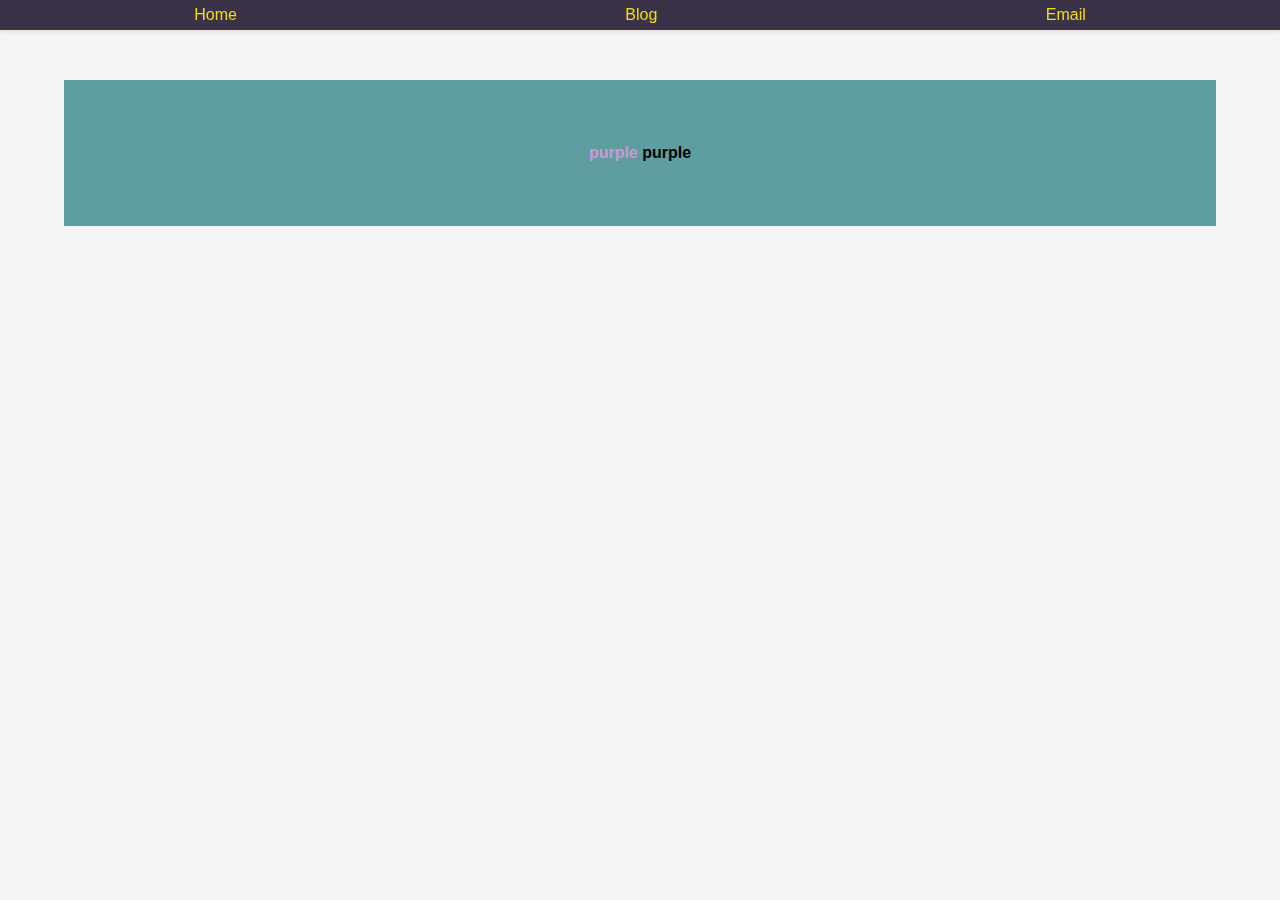
<file: index.html>
<!DOCTYPE html>
<html lang="en">
  <head>
    <meta
      charset="UTF-8"
      name="viewport"
      content="width=device-width, initial-scale=1.0"
    />
    <title>Home</title>
    <link rel="stylesheet" href="./styles/indexStyles.css" />
    <script src="./scripts/loadNavbar.js" defer></script>
  </head>

  <body>
    <div id="navbar-container"></div>
    <div class="home">
      <div style="background-color: cadetblue; padding: 60px">
        <center>
          <p>
            <b>
              <font color="#CC98DD">purple</font>
              purple
            </b>
          </p>
        </center>
      </div>
    </div>
  </body>
</html>
</file>
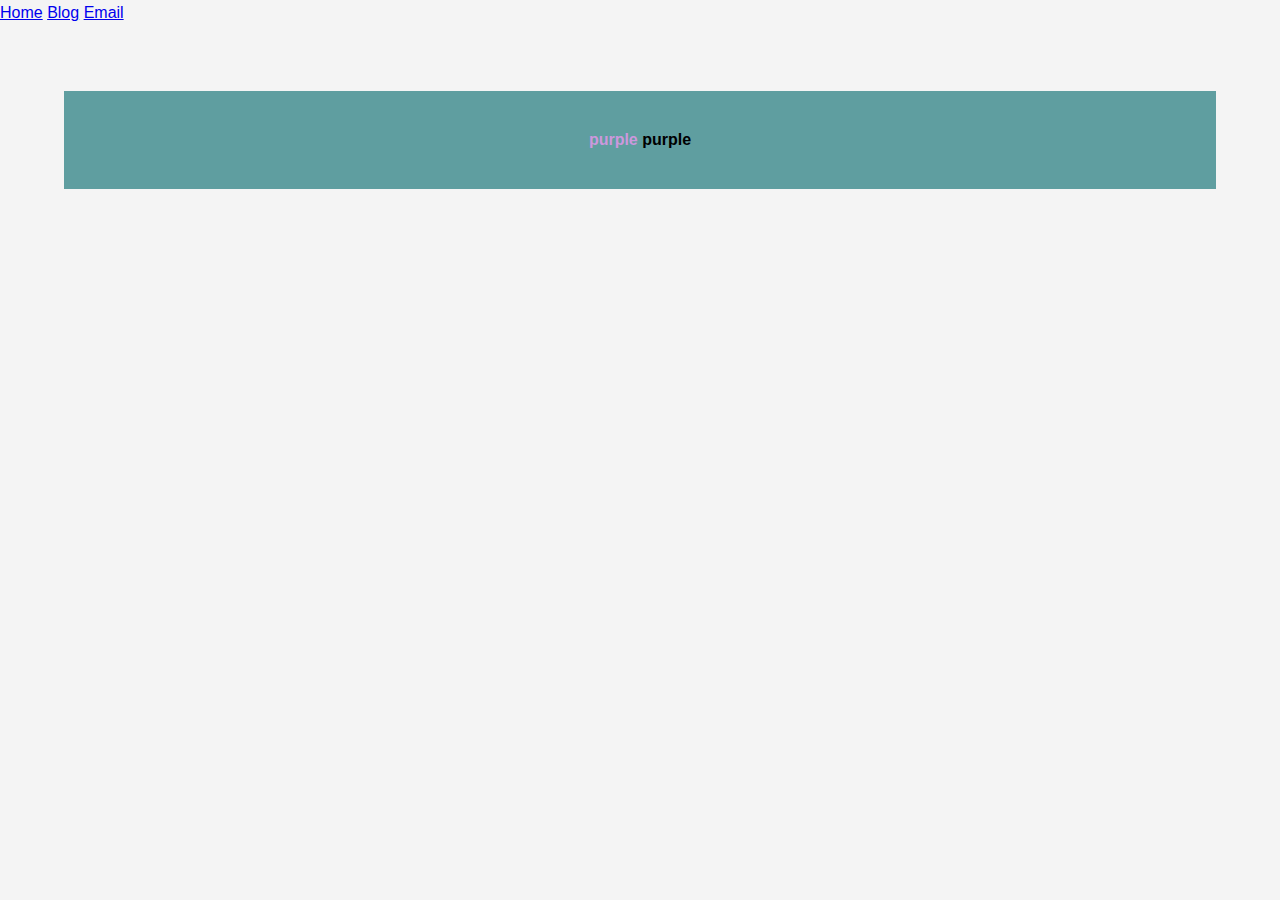
<file: pages/index.html>
<!DOCTYPE html>
<html lang="en">
  <head>
    <meta charset="UTF-8" />
    <title>Home</title>
    <link rel="stylesheet" href="../styles/indexStyles.css" />
  </head>

  <body>
    <div class=".navbar">
      <a href="../pages/index.html">Home</a>
      <a href="../pages/blog.html">Blog</a>
      <a href="mailto:jamesmarshiv@gmail.com">Email</a>
    </div>
    <br />
    <div class="home">
      <div style="background-color: cadetblue; padding: 36px">
        <center>
          <p>
            <b>
              <font color="#CC98DD">purple</font>
              purple
            </b>
          </p>
        </center>
      </div>
    </div>
  </body>
</html>
</file>
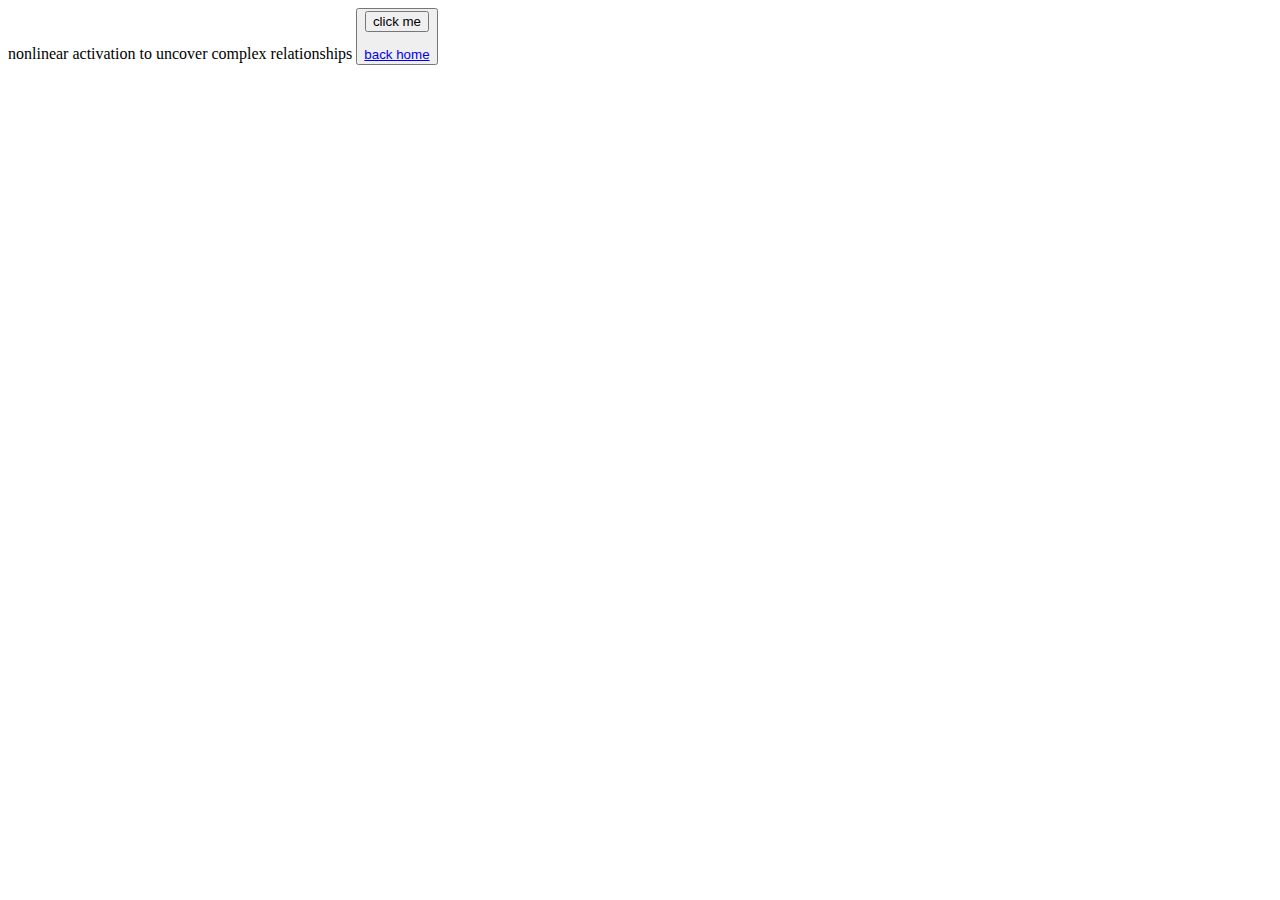
<file: hyperlink.html>
<!DOCTYPE html>
<html>
<head>    
        nonlinear activation to uncover complex relationships

    <button id="4" oncl>
    

<center>
<input type="button" value="click me" onClick="alert('unexpected')">
</center>

</head>
<body>
</br>
<a href="../index.html">
    back home
</a>
<!-- doesn't work<a href="/images/blur1.JPG" download>download photo</a> -->
</body>
<!--
<script src="index.js">    
how does this work?
</script>
-->





</html>
</file>
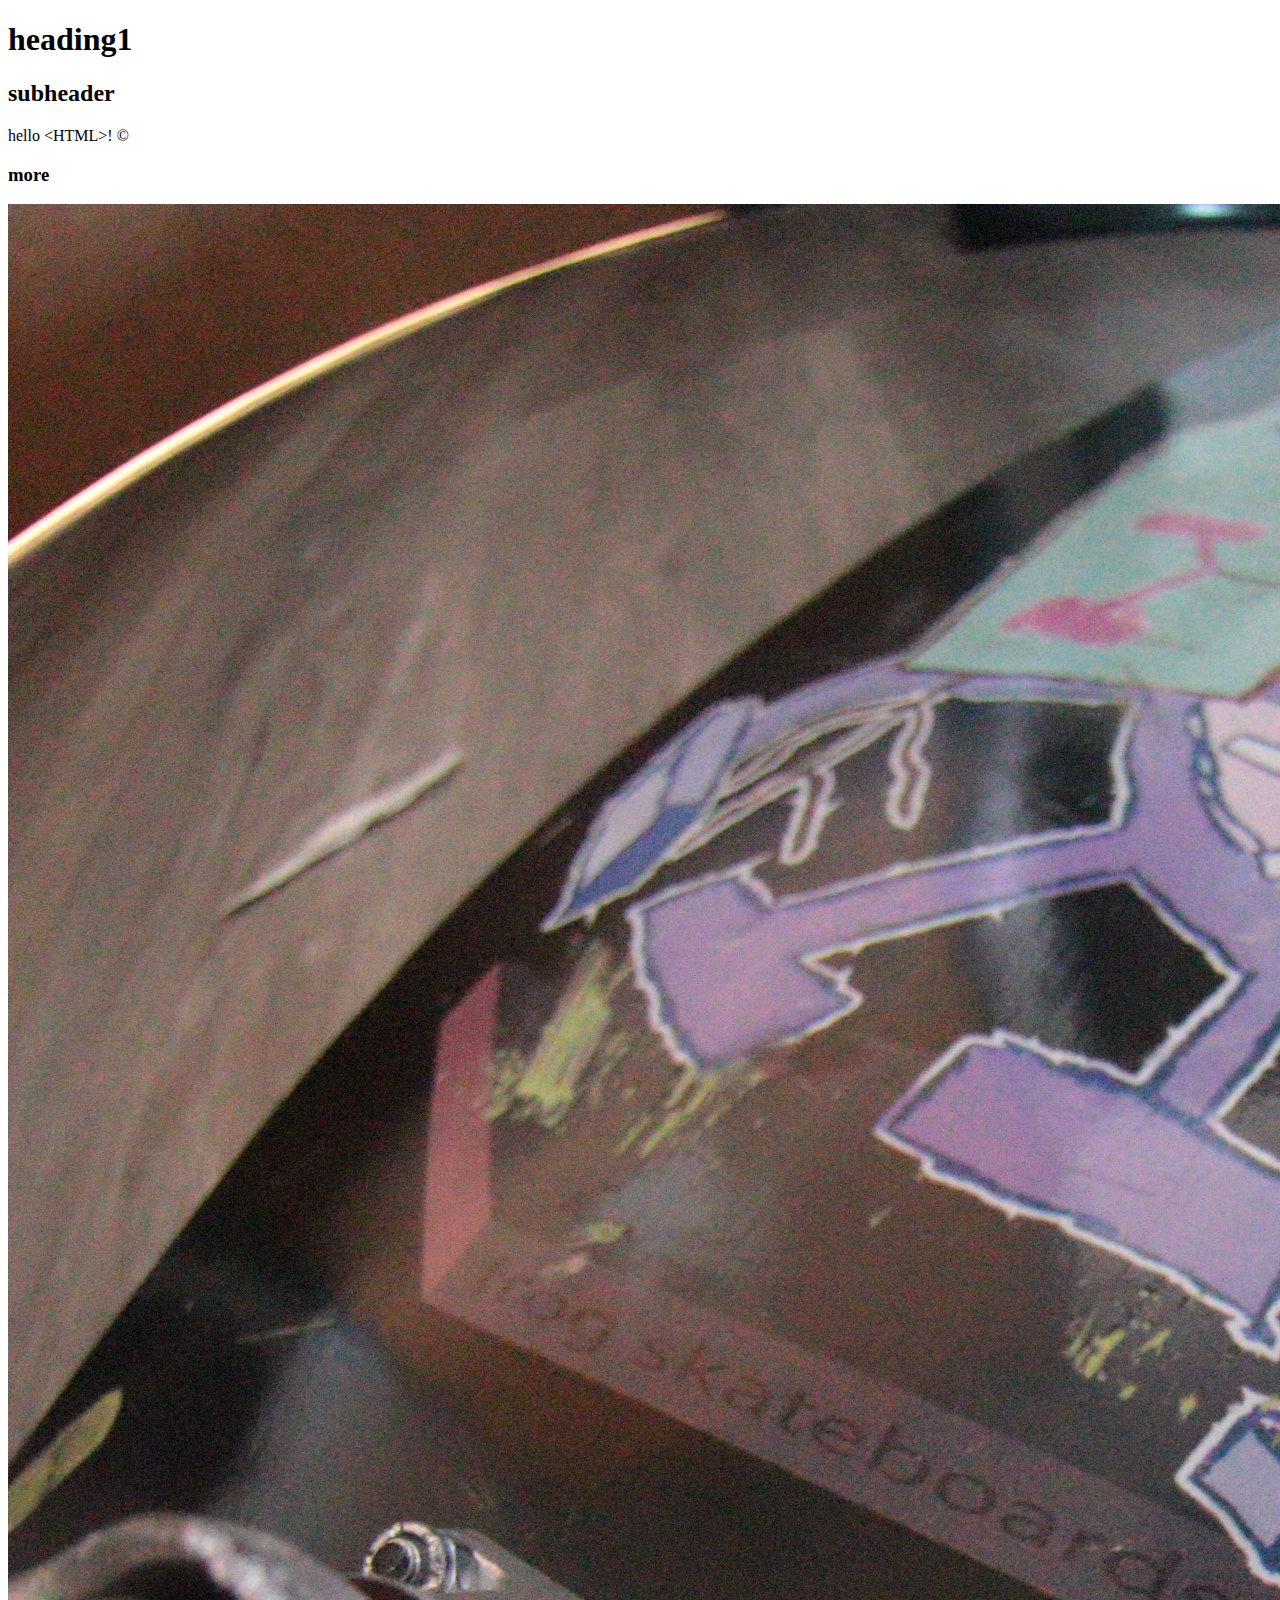
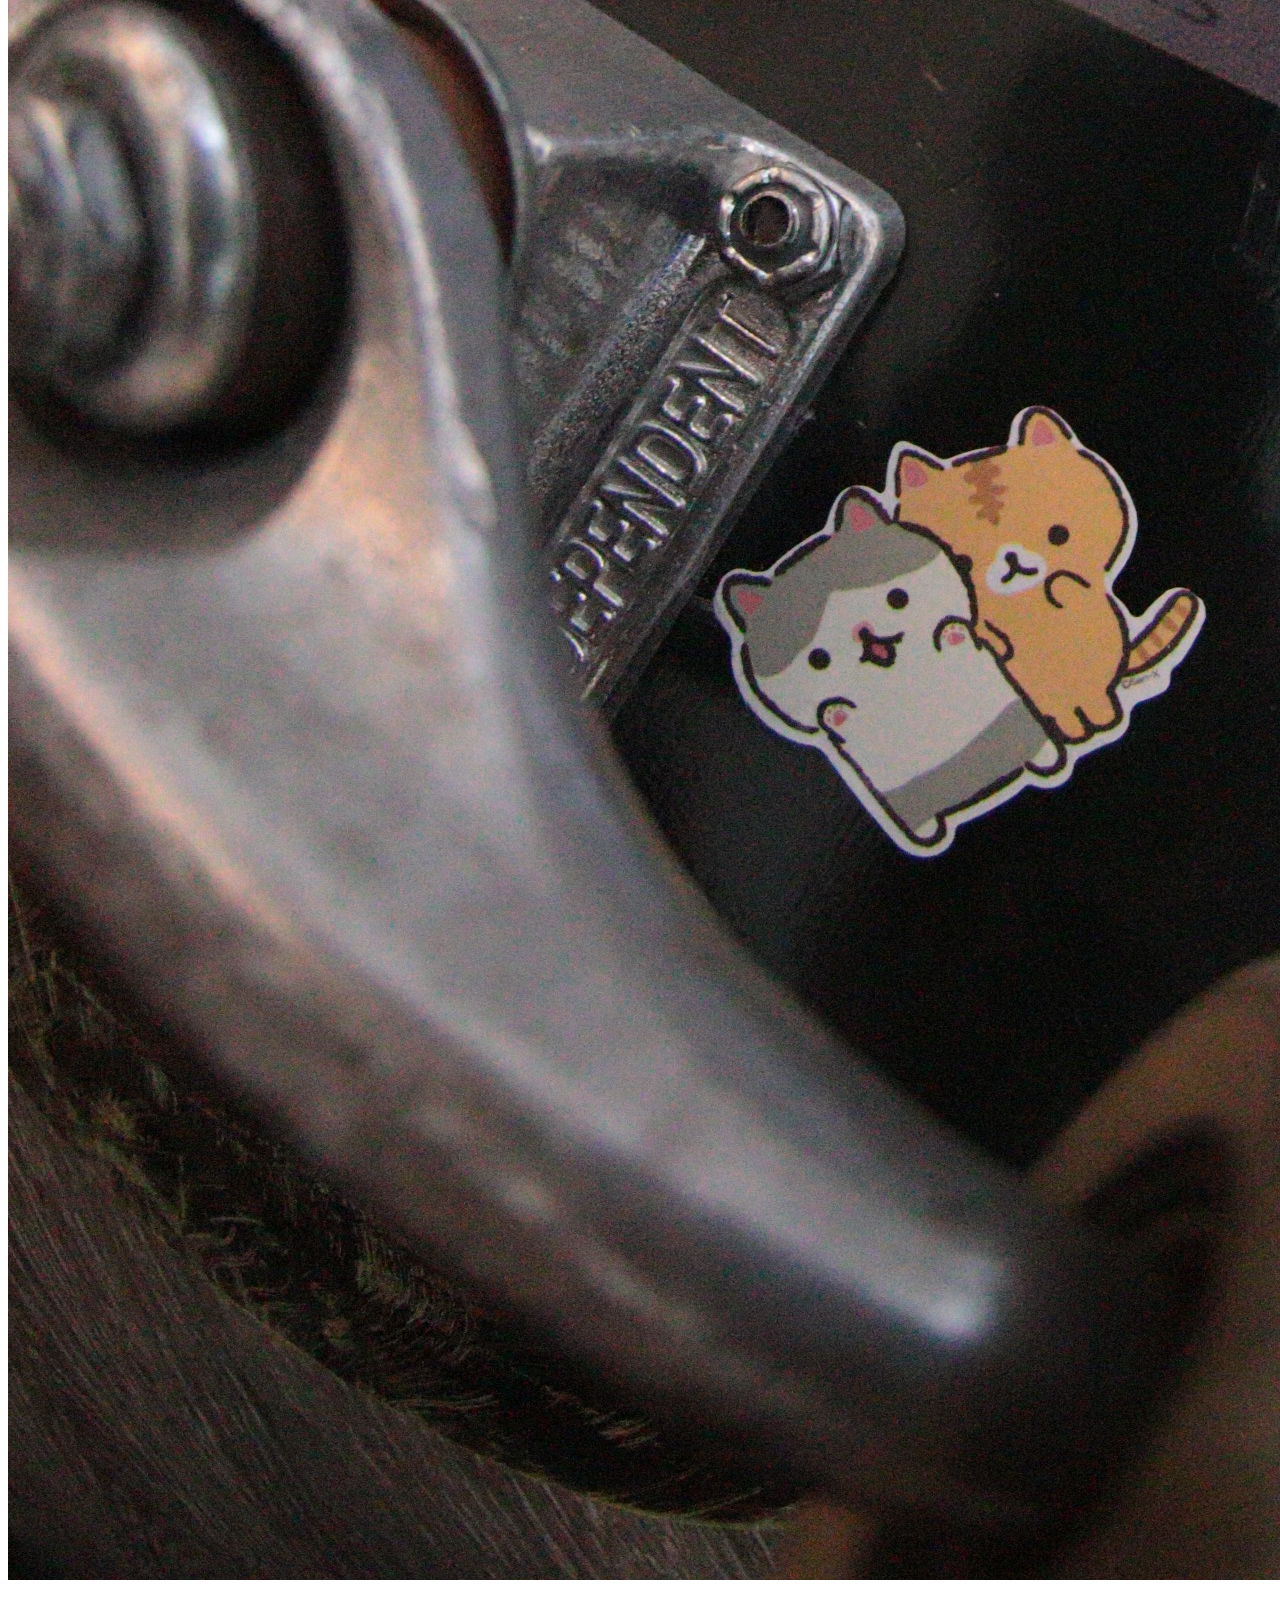
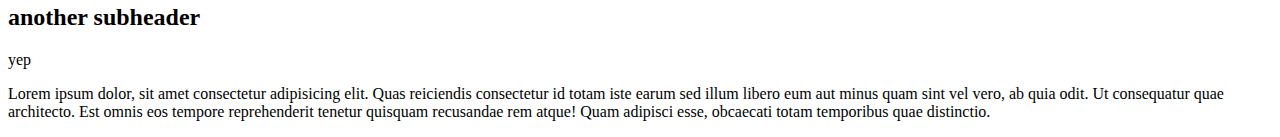
<file: proper-format.html>
<!DOCTYPE html>
<html lang="en">
  <head>
    <meta charset="UTF-8" />
    <meta http-equiv="X-UA-Compatible" content="IE=edge" />
    <meta name="viewport" content="width=device-width, initial-scale=1.0" />
    <title>Document</title>
  </head>
  <! remember HTML is for formatting and CSS is for styling -->
  <body>
    <h1>heading1</h1>
    <h2>subheader</h2>
    <p>hello &lt;HTML&gt;! &copy;</p>
    <p></p>
    <h3>more</h3>
    <p>
      <a href="company/about.html">
        <img src="images/catboard.JPG" alt="nada" />
        <!"USE CSS TO RESIZE THE IMAGE!!!"
         .. is parent directory.... / is root directory  -->
      </a>
    </p>

    <h2>another subheader</h2>
    <p>yep</p>
    <p>
      Lorem ipsum dolor, sit amet consectetur adipisicing elit. Quas reiciendis
      consectetur&nbsp;id totam iste earum sed illum libero eum aut minus quam
      sint vel vero, ab quia odit. Ut consequatur quae architecto. Est omnis eos
      tempore reprehenderit tenetur quisquam recusandae rem atque! Quam adipisci
      esse, obcaecati totam temporibus quae distinctio.
    </p>
  </body>
</html>
</file>
<file: styles/indexStyles.css>
@import url(./main.css);




/* Homepage style */
.home {
    width: 90%;
    margin: auto;
    overflow: hidden;
    padding-top: 40px;
}

header {
    background-color: #51a7d3;
    color: white;
    padding: 20px;
    text-align: center;
}

main {
    float: left;
    width: 70%;
    padding: 20px;
    background-color: #f4f4f4;
}

aside {
    float: right;
    width: 30%;
    padding: 15px;
    color: white;
    background-color: #e86c2d;
}

footer {
    clear: both;
    text-align: center;
    padding: 20px;
    background-color: #393f4a;
    color: white;
}



/*
         .web {
            width: 800px;
            height: 1000px;
            background-image: url(https://dummyimage.com/800x600/000/fff), url(https://dummyimage.com/800x300/555/fff);
            background-size: 300px 200px, 300px 100px;
            background-repeat: no-repeat, no-repeat;
            background-position: center 0px, center 200px;
        }
    

        <div class="web"></div>

this could be help[ful i found it on stakx overflow
https://stackoverflow.com/questions/40806931/how-to-add-multiple-images-in-background-body
*/
</file>
